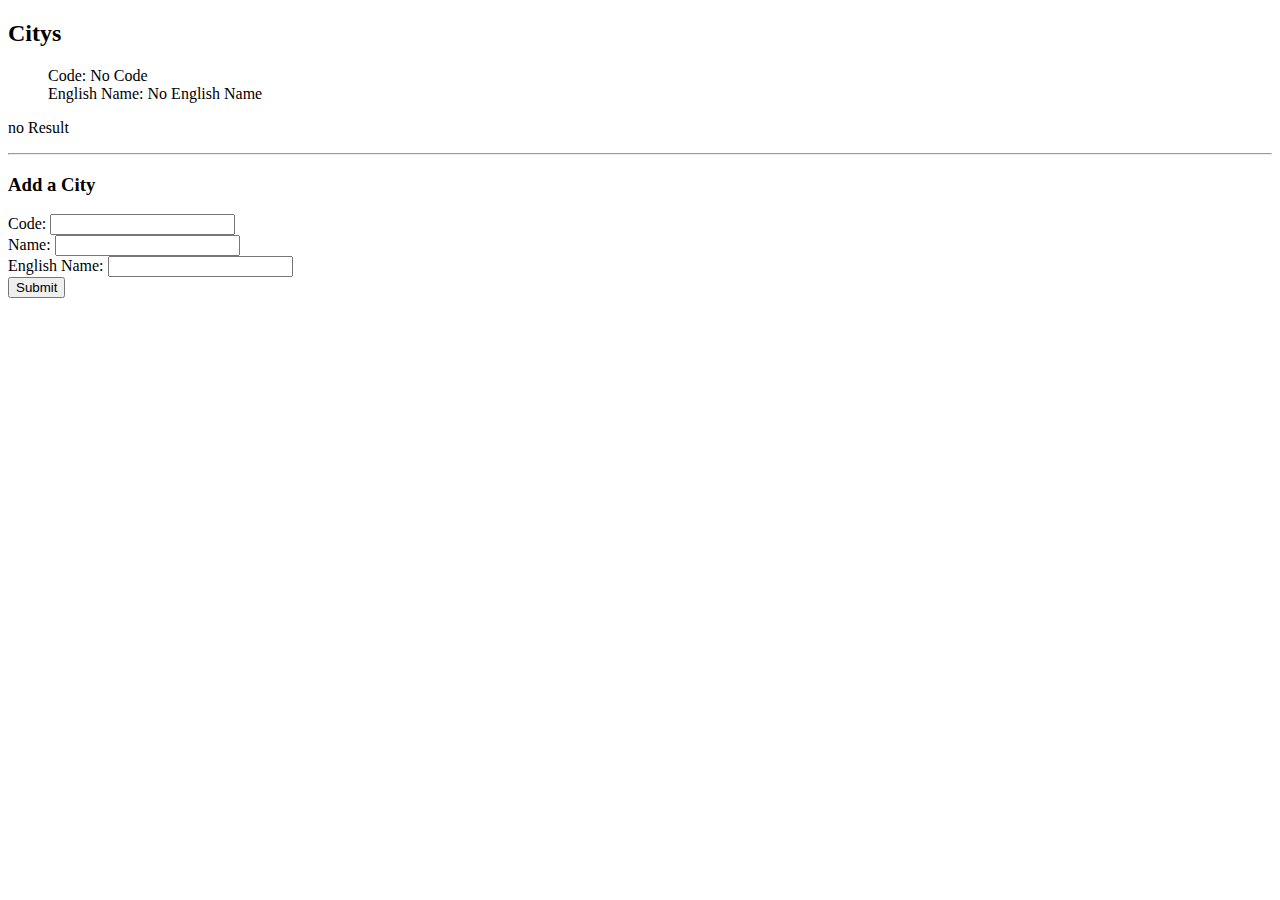
<file: src/main/resources/templates/cityList.html>
<!DOCTYPE html>
<html lang="en">
<head>
    <meta charset="UTF-8">
    <title>Citys</title>
</head>
<body>
    <h2>Citys</h2>
    <div th:unless="${#lists.isEmpty(citys)}">
        <dl th:each="city : ${citys}">
            <dt class="cityHeadline">
                <span th:text="${city.name}"></span>

            </dt>
            <dd class="cityCode">
                <span th:if="${city.code}" th:text="${city.code}">Code:</span>
                <span th:if="${city.code eq null}">No Code</span>
            </dd>
            <dd class="cityEnName">
                <span th:if="${city.en_name}" th:text="${city.en_name}">English Name:</span>
                <span th:if="${city.en_name eq null}">No English Name</span>
            </dd>

        </dl>
    </div>
    <div th:if="${#lists.isEmpty(citys)}">
        <p>no Result</p>
    </div>
    <hr />
    <h3>Add a City</h3>
    <form method="POST" action="/api/city/addCity">
        <label for="code">Code:</label>
        <input type="text" name="code" />
        <br />
        <label for="name">Name:</label>
        <input type="text" name="name" />
        <br />
        <label for="en_name">English Name:</label>
        <input type="text" name="en_name" />
        <br />
        <input type="submit" />
    </form>
</body>
</html>
</file>
